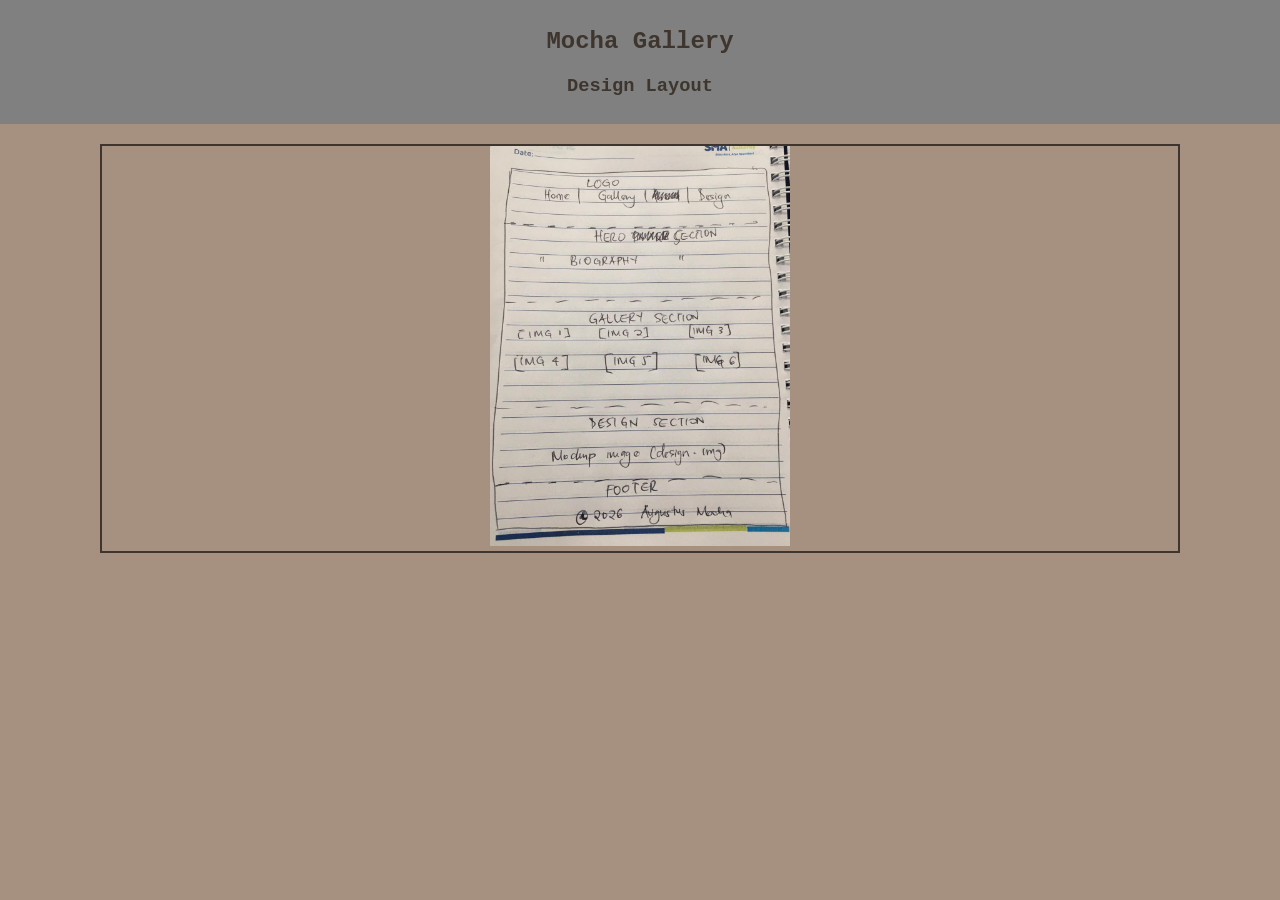
<file: designlayout.html>
<!doctype html>
<html lang="en">
  <head>
    <meta charset="UTF-8" />
    <meta name="viewport" content="width=device-width, initial-scale=1.0" />
    <title>Document</title>
    <link rel="stylesheet" href="./design.css" />
  </head>
  <body>
    <header>
      <nav>
        <a href="./index.html" target="_self">
          <h1>Mocha Gallery</h1>
          <h3>Design Layout</h3>
        </a>
      </nav>
    </header>
    <main>
      <div class="image">
        <img src="./design.jpeg" alt="design-image" />
      </div>
    </main>
  </body>
</html>
</file>
<file: design.css>
body {
  background-color: #a69080;
  margin: 0;
  padding: 0;
  font-family: "Courier New", Courier, monospace;
}
.about img {
  height: 350px;
}
header {
  text-align: center;
  background-color: grey;
  color: #3e362e;
  padding: 8px 0px;
}
header a {
  text-decoration: none;
  color: #3e362e;
}

img {
  width: 300px;
  height: 400px;
}
.image {
  text-align: center;
  border: 2px solid #3e362e;
  margin: 20px 100px;
  background-color: #a69080;
}

.image:hover {
  border: 3px solid #a69080;
  background-color: #3e362e;
}
</file>
